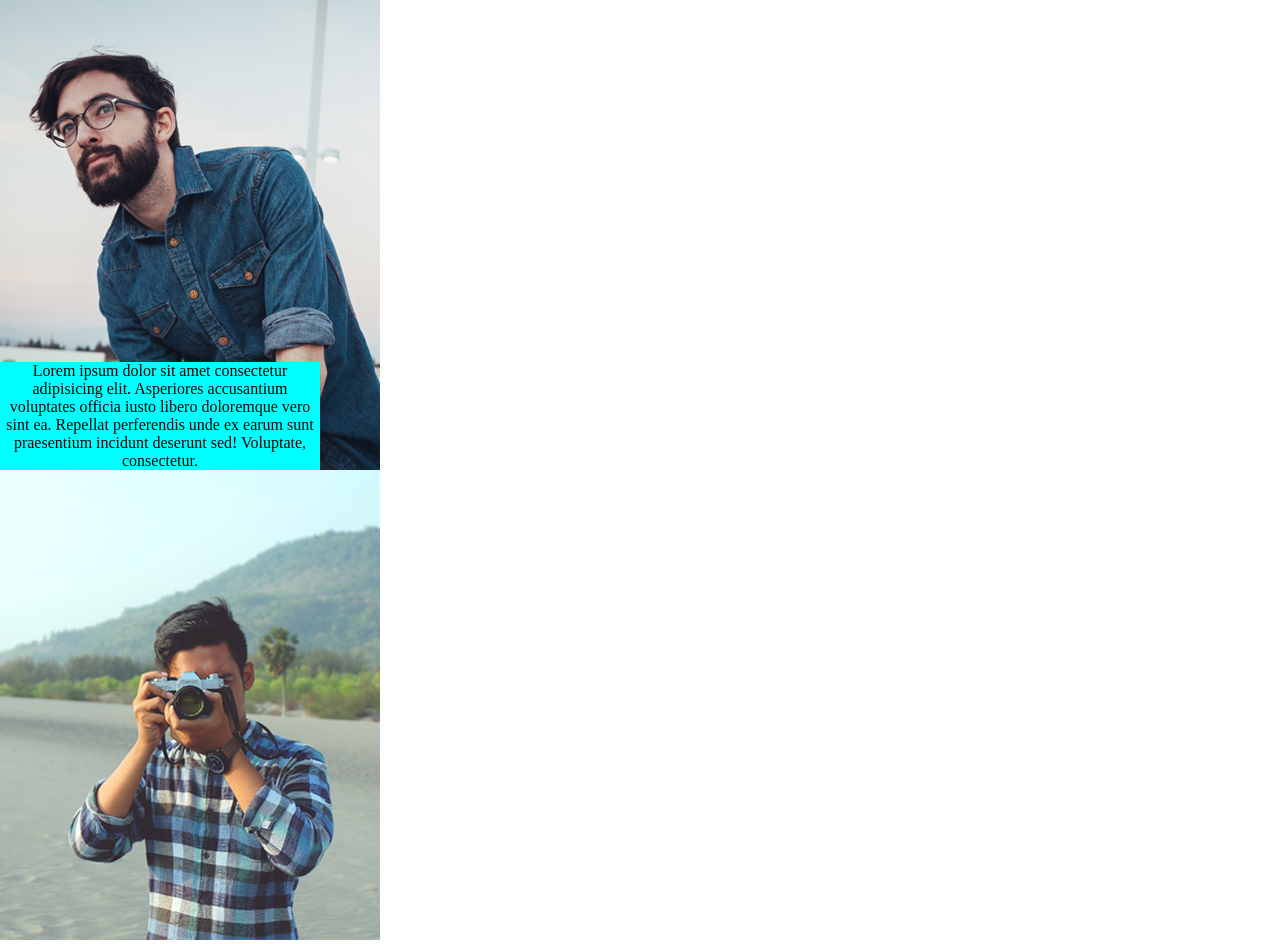
<file: test.html>
<!DOCTYPE html>
<html lang="en">
  <head>
    <meta charset="UTF-8" />
    <meta name="viewport" content="width=device-width, initial-scale=1.0" />
    <link rel="stylesheet" href="test.css" />
    <title>Document</title>
  </head>
  <body>
    <div class="div1">
      <img class="img" src="./img/firstman1.jpg" alt="" />
      <p class="p-text">
        Lorem ipsum dolor sit amet consectetur adipisicing elit. Asperiores
        accusantium voluptates officia iusto libero doloremque vero sint ea.
        Repellat perferendis unde ex earum sunt praesentium incidunt deserunt
        sed! Voluptate, consectetur.
      </p>
    </div>
    <div class="div2">
      <img class="img2" src="./img/secondman1.png" alt="" />
      <ul class="ul">
        <li>
          <svg class="svg">
            <use href="./assets/images/symbol-defs.svg#icon-youtube"></use>
          </svg>
        </li>
        <li>
          <svg class="svg">
            <use href="./assets/images/symbol-defs.svg#icon-twitch"></use>
          </svg>
        </li>
        <li>
          <svg class="svg">
            <use href="./assets/images/symbol-defs.svg#icon-telegram"></use>
          </svg>
        </li>
        <li>
          <svg class="svg">
            <use href="./assets/images/symbol-defs.svg#icon-instagram"></use>
          </svg>
        </li>
      </ul>
    </div>
  </body>
</html>
</file>
<file: test.css>
* {
  margin: 0;
  padding: 0;
  box-sizing: border-box;
}

.div1 {
  position: relative;
}

.p-text {
  width: 320px;
  text-align: center;
  position: absolute;
  bottom: 0;
  left: 0;
  background-color: aqua;
}

.img {
  display: block;
}

.ul {
  display: flex;
  list-style: none;
  justify-content: space-between;
  align-items: center;
}

.svg {
  width: 40px;
  height: 40px;
}

.div2 {
  position: relative;
  width: 380px;
  overflow: hidden;
}

.ul {
  position: absolute;
  background-color: rgba(127, 255, 0, 0.5);
  top: 0;
  left: 100%;
  right: 0;
  bottom: 0;
}

.div2:hover ul {
  left: 0;
}
</file>
